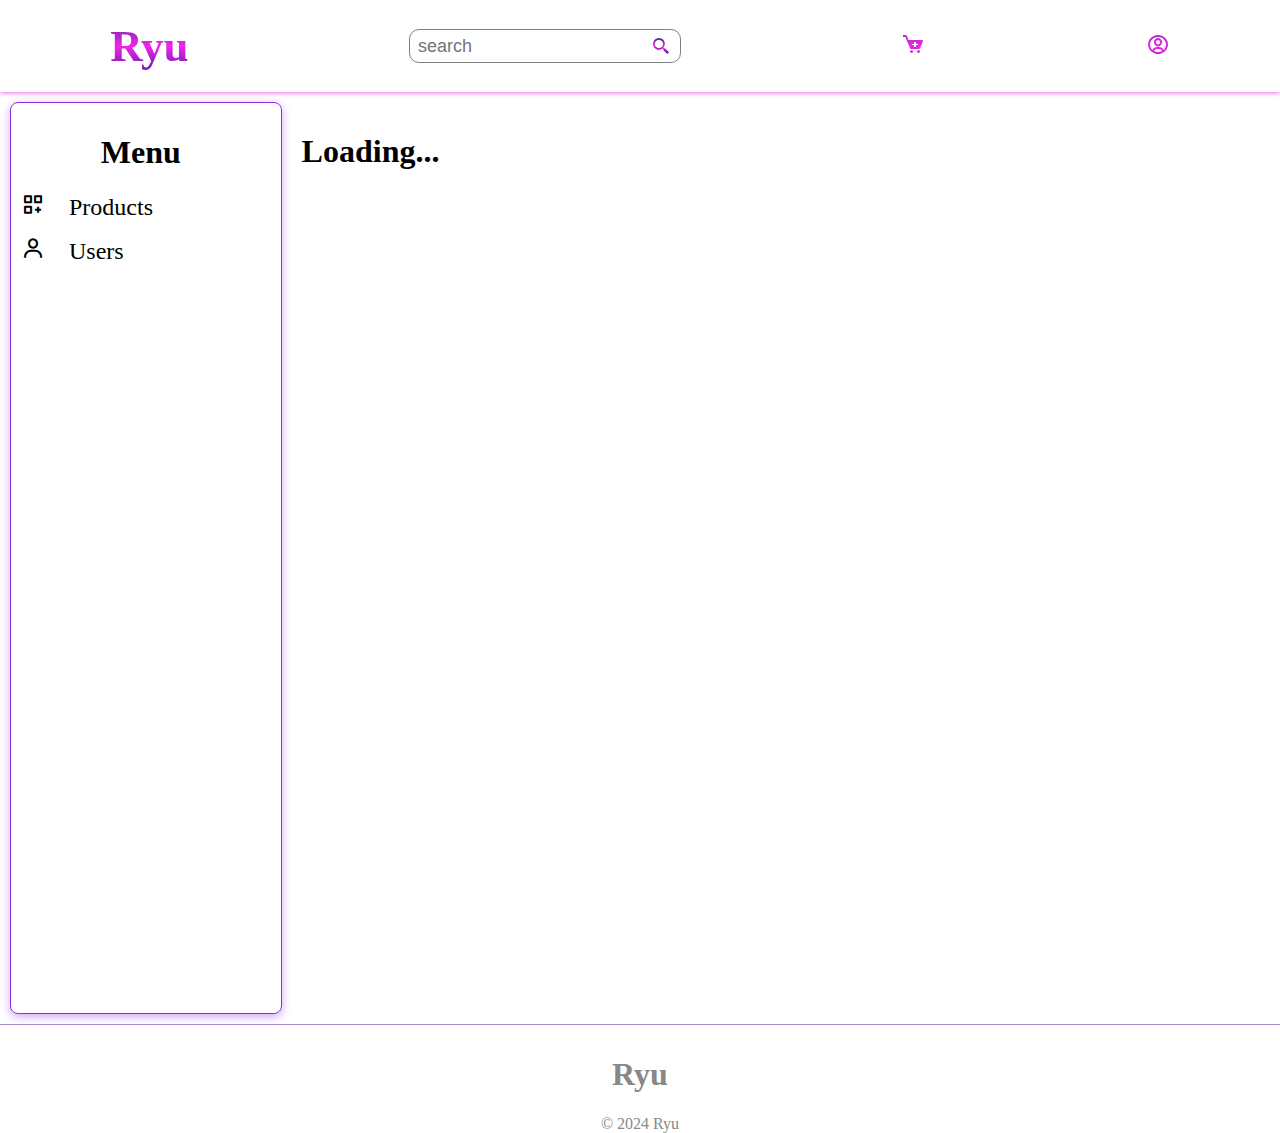
<file: final-project-2/index.html>
<!DOCTYPE html>
<html lang="en">

<head>
  <meta charset="UTF-8">
  <meta name="viewport" content="width=device-width, initial-scale=1.0">
  <title>Final-Project-2</title>
  <link rel="stylesheet" href="./styles.css">
  <link rel="stylesheet" href="https://unpkg.com/boxicons@2.0.9/css/boxicons.min.css">

</head>

<body>
  <header class="title-header">
    <div class="header">
      <div>
        <p class="text-header">Ryu</p>
      </div>

      <div class="input-search">

        <input id="search-name" type="text" placeholder="search ">
        <i class='bx bx-search-alt-2 large-icon color-search-header'></i>
      </div>
      <div>
        <i class='bx bxs-cart-add large-icon'></i>
      </div>
      <div>
        <i class='bx bx-user-circle large-icon'></i>
      </div>

    </div>

  </header>
  <div class="container">
    <div class="frame-left">
      <h1>Menu</h1>
      <div class="box-item">
        <i class='bx bx-customize large-icon' onclick="handleOpenProduct()"> &nbsp;Products</i>
        <i class='bx bx-user large-icon' onclick="handleOpenUser()"> &nbsp;Users</i>
      </div>


    </div>
    <div class="frame-right">
      <h1 class="loading">Loading...</h1>
      <!-- product -->
      <div class="box-product">
        <div class="heading-product">
          <h1>Products</h1>
          <button type="button" onclick="showCreateProductForm()">
            Create product
          </button>
        </div>
        <div class="functional-product">
          <div class="filter-product">
            Is Used:<input id="filter-product-is-used" type="checkbox" />
          </div>
          <div class="sort-product">
            <i class='bx bx-sort-up large-icon'></i>&nbsp;
            <i class='bx bx-sort-down large-icon'></i>
          </div>
          <div class="input-search-product">

            <input id="search-product-name" type="text" placeholder="search name product">
            <i class='bx bx-search-alt-2 large-icon' onclick="getValueSearch()"></i>
          </div>
        </div>

        <div class="content-functional-product"></div>
        <div class="content-product"></div>
      </div>
      <!-- user -->
      <div class="box-user">
        <div class="heading-user">
          <h1>Users</h1>
          <button type="button" onclick="showCreateUserForm()">
            Create user
          </button>
        </div>
        <div class="functional-user">
          <div class="filter-user">
            Is Admin:<input id="filter-user-is-used" type="checkbox" />
          </div>

          <div class="input-search-user">

            <input id="search-user-name" type="text" placeholder="search name user">
            <i class='bx bx-search-alt-2 large-icon' onclick="getValueSearchUser()"></i>
          </div>
        </div>

        <div class="content-functional-user"></div>

        <div class="content-user"></div>
      </div>



    </div>
  </div>
  <!-- form create product -->
  <div class="form-create-product" id="form">
    <div class="form-content">
      <h2>Create product</h2>
      <div>
        <strong>Name:</strong>&nbsp;
        <input id="product-name" type="text" placeholder="enter product name" />
      </div>
      <div>
        <strong>Type:</strong>
        <input id="product-type" type="text" placeholder="enter product type" />
      </div>
      <div>
        <strong>Price:</strong>
        <input id="product-price" type="number" placeholder="enter product Price" />
      </div>
      <div>
        <strong>Image:</strong>
        <input id="product-image" type="text" placeholder="enter product Image" />
      </div>
      <div>
        <strong>Is Used:</strong>
        <input id="product-is-used" type="checkbox" />
      </div>
      <div>
        <strong>Discount(%):</strong>
        <input id="product-discount" type="text" placeholder="enter product Discount" />
      </div>
      <div>
        <strong>Count in Stock:</strong>
        <input id="product-count-in-stock" type="text" placeholder="enter product Count in Stock" />
      </div>
      <div class="product-form-actions">
        <button onclick="handleCancelAddProduct()">Cancel</button>
        <button onclick="handleAddProduct()">Create</button>

      </div>

    </div>
  </div>

  <!-- form edit product -->
  <div class="form-edit-product" id="form">
    <div class="form-content">
      <h2>Edit product</h2>

      <div>
        <strong>Name:</strong>
        <input id="edit-product-name" type="text" placeholder="enter product name" />
      </div>
      <div>
        <strong>Type:</strong>
        <input id="edit-product-type" type="text" placeholder="enter product type" />
      </div>
      <div>
        <strong>Price:</strong>
        <input id="edit-product-price" type="number" placeholder="enter product Price" />
      </div>
      <div>
        <strong>Image:</strong>
        <input id="edit-product-image" type="text" placeholder="enter product Image" />
      </div>
      <div>
        <strong>Is Used:</strong>
        <input id="edit-product-is-used" type="checkbox" />
      </div>
      <div>
        <strong>Discount(%):</strong>
        <input id="edit-product-discount" type="text" placeholder="enter product Discount" />
      </div>
      <div>
        <strong>Count in Stock:</strong>
        <input id="edit-product-count-in-stock" type="text" placeholder="enter product Count in Stock" />
      </div>
      <div class="product-form-actions">
        <button onclick="handleCancelEditProduct(event)">Cancel</button>
        <button onclick="handleEditProduct()">Edit</button>
      </div>

    </div>
  </div>

  <!-- modal view details product -->
  <div class="modal-view-details-product" id="form">

  </div>

  <!-- form create user -->
  <div class="form-create-user" id="form">
    <div class="form-content">
      <h2>Create user</h2>

      <div>
        <strong>Name:</strong>
        <input id="user-name" type="text" placeholder="enter user name" />
      </div>
      <div>
        <strong>Email:</strong>
        <input id="user-email" type="text" placeholder="enter email" />
      </div>
      <div>
        <strong>Password:</strong>
        <input id="user-password" type="text" placeholder="enter password" />
      </div>

      <div>
        <strong>Is Admin:</strong>
        <input id="user-is-admin" type="checkbox" />
      </div>
      <div>
        <strong>Phone:</strong>
        <input id="user-phone" type="text" placeholder="enter user phone" />
      </div>
      <div>
        <strong>Address:</strong>
        <input id="user-address" type="text" placeholder="enter user address" />
      </div>
      <div>
        <strong>Avatar:</strong>
        <input id="user-avatar" type="text" placeholder="enter user avatar" />
      </div>
      <div class="user-form-actions">
        <button onclick="handleCancelAddUser()">Cancel</button>
        <button onclick="handleAddUser()">Create</button>

      </div>

    </div>
  </div>

  <!-- form edit user -->
  <div class="form-edit-user" id="form">
    <div class="form-content">
      <h2>Edit user</h2>

      <div>
        <strong>Name:</strong>
        <input id="edit-user-name" type="text" placeholder="enter user name" />
      </div>
      <div>
        <strong>Email:</strong>
        <input id="edit-user-email" type="text" placeholder="enter email" />
      </div>
      <div>
        <strong>Password:</strong>
        <input id="edit-user-password" type="text" placeholder="enter password" />
      </div>

      <div>
        <strong>Is Admin:</strong>
        <input id="edit-user-is-admin" type="checkbox" />
      </div>
      <div>
        <strong>Phone:</strong>
        <input id="edit-user-phone" type="text" placeholder="enter user phone" />
      </div>
      <div>
        <strong>Address:</strong>
        <input id="edit-user-address" type="text" placeholder="enter user address" />
      </div>
      <div>
        <strong>Avatar:</strong>
        <input id="edit-user-avatar" type="text" placeholder="enter user avatar" />
      </div>
      <div class="user-form-actions">
        <button onclick="handleCancelEditUser(event)">Cancel</button>
        <button onclick="handleEditUser()">Edit</button>

      </div>

    </div>
  </div>

  <!-- modal view details user -->
  <div class="modal-view-details-user" id="form"></div>


  <script>
    document.addEventListener("DOMContentLoaded", () => {
      let elements = document.querySelectorAll(".bx");

      function addBoldClass() {
        for (let i = 0; i < elements.length; i++) {
          elements[i].classList.remove("color");
        }

        this.classList.add("color");
      }

      for (let i = 0; i < elements.length; i++) {
        elements[i].addEventListener("click", addBoldClass);
      }
    })
  </script>
  <script src="mainProduct.js"></script>
  <script src="mainUser.js"></script>

  <footer>
    <div>
      <h1>Ryu</h1>
    </div>
    <div>
      &copy; 2024 Ryu
    </div>

  </footer>
</body>

</html>
</file>
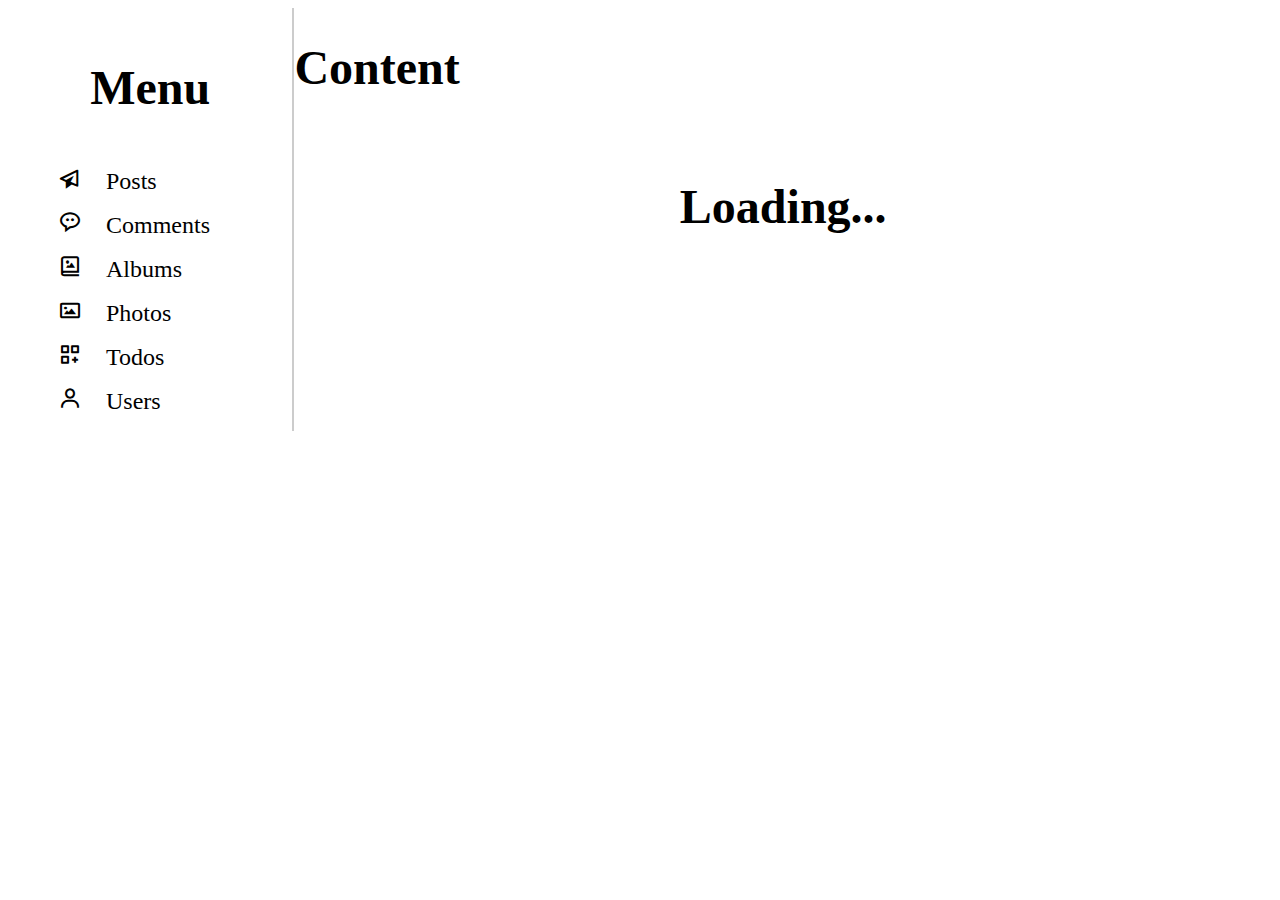
<file: package2/buoi3/btvn/index.html>
<!DOCTYPE html>
<html lang="en">

<head>
  <meta charset="UTF-8">
  <meta name="viewport" content="width=device-width, initial-scale=1.0">
  <title>btvn</title>
  <link rel="stylesheet" href="styles.css">
  <link rel="stylesheet" href="https://unpkg.com/boxicons@2.0.9/css/boxicons.min.css">
</head>

<body>

  <div class="container">
    <div class="box-left">

      <div class="box-left1">
        <h1>Menu</h1>
      </div>
      <div class="box-left2">

        <i class='bx bx-paper-plane large-icon' onclick="openPost()"> &nbsp;Posts</i>
        <i class='bx bx-message-rounded-dots large-icon' onclick="openComment()"> &nbsp;Comments</i>
        <i class='bx bx-photo-album large-icon' onclick="openAlbum()"> &nbsp;Albums</i>
        <i class='bx bx-image large-icon' onclick="openPhoto()"> &nbsp;Photos</i>
        <i class='bx bx-customize large-icon' onclick="openTodo()"> &nbsp;Todos</i>
        <i class='bx bx-user large-icon large-icon' onclick="openUser()"> &nbsp;Users</i>
      </div>



    </div>
    <div class="box-right-1">
      <h1>Content</h1>
      <div class="box-right">

      </div>

    </div>

    <!-- Modal -->
    <div id="meModal">

    </div>

  </div>
  <script>
    document.addEventListener("DOMContentLoaded", function() {
    var elements = document.querySelectorAll(".large-icon");

    function addBoldClass() {
      for (var i = 0; i < elements.length; i++) {
        elements[i].classList.remove("bold");
      }

      this.classList.add("bold");
    }

    for (var i = 0; i < elements.length; i++) {
      elements[i].addEventListener("click", addBoldClass);
    }
  })
  </script>
  <script src="mainPost.js"> </script>
  <script src="mainAlbum.js"> </script>
  <script src="mainComment.js"> </script>
  <script src="mainPhoto.js"> </script>
  <script src="mainTodo.js"> </script>
  <script src="mainUser.js"> </script>
</body>

</html>
</file>
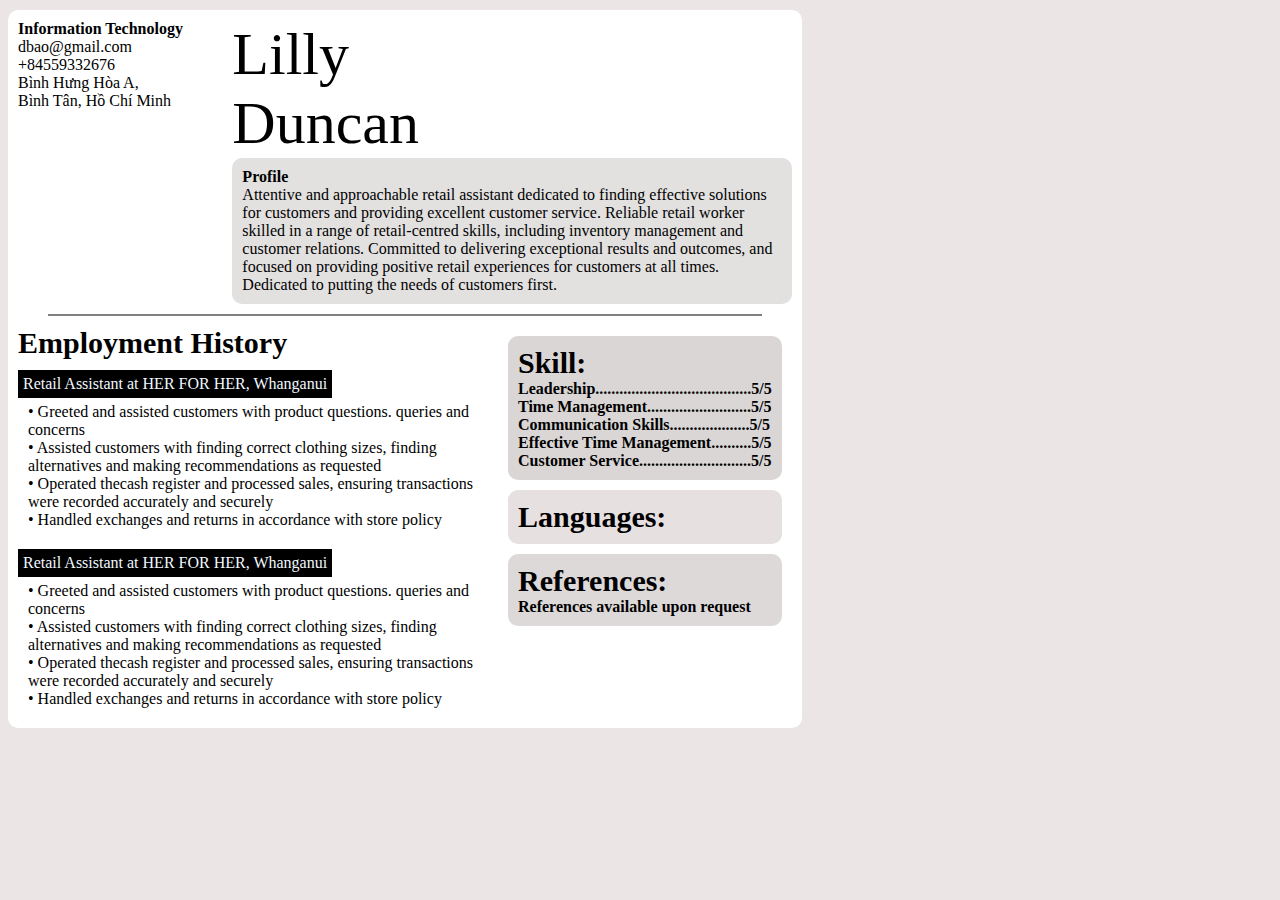
<file: package1/buoi2/cv.html>
<!DOCTYPE html>
<html lang="en">
<head>
  <meta charset="UTF-8">
  <meta name="viewport" content="width=device-width, initial-scale=1.0">
  <title>Document</title>
  <style>
    /* Quy tắc CSS để chỉnh font chữ */
    /* body {
      font-family: 'system-ui';
    } */
  </style>
</head>
<body style="background-color: rgb(235, 229, 229);">
  <div style="width: 794px;
  background: white; border-radius: 10px;"
  >
    <div style="display: flex; gap: 40px; margin: 10px; padding-top: 10px;">
      <div style="width: 900px;">
        <span style="font-weight: bold;">
          Information Technology <br />
        </span>
        <!-- <span>&nbsp;</span> -->
        <span>dbao@gmail.com</span>
        <br />
        <span>+84559332676</span>
        <br />
        <span>Bình Hưng Hòa A, <br />Bình Tân, Hồ Chí Minh</span>
      </div>
      <div>
        <div style="font-size: 60px;">Lilly <br/>Duncan</div>
        <div  style="border-radius: 10px; background: rgb(227, 224, 224); padding: 10px;">
          <span style="font-weight: bold;">Profile</span>
        </br>
          <span>
            Attentive and approachable retail assistant dedicated to finding effective solutions for
customers and providing excellent customer service. Reliable retail worker skilled in a
range of retail-centred skills, including inventory management and customer relations.
Committed to delivering exceptional results and outcomes, and focused on providing
positive retail experiences for customers at all times. Dedicated to putting the needs
of customers first.
          </span>
          
        </div>
      </div>
    </div>

    <div style=" margin-left: 5%;border-top: 2px solid gray; width: 90%; margin-bottom: 10px;">

    </div>
    <div style="display: flex; margin: 10px;">
      <div  style="width: 480px;">
        <div style="border: 10px; font-size: 30px; font-weight: bold; padding-bottom: 10px;">
          Employment History
        </div>
        <div style="background: black; color: aliceblue; padding: 5px;  width: fit-content; margin-bottom: 5px;">
          Retail Assistant at HER FOR HER, Whanganui
        </div>
        <div style="margin-left: 10px; margin-bottom: 20px;">
          • Greeted and assisted customers with product questions. queries and concerns<br />

          • Assisted customers with finding correct clothing sizes, finding
          alternatives and making recommendations as requested <br />
          • Operated thecash register and processed sales, ensuring transactions
          were recorded accurately and securely <br />
          • Handled exchanges and returns in accordance with store policy
        </div>

        
        <div style="background: black; color: aliceblue; padding: 5px;  width: fit-content; margin-bottom: 5px;">
          Retail Assistant at HER FOR HER, Whanganui
        </div>
        <div style="margin-left: 10px; margin-bottom: 20px;">
          • Greeted and assisted customers with product questions. queries and concerns<br />

          • Assisted customers with finding correct clothing sizes, finding
          alternatives and making recommendations as requested <br />
          • Operated thecash register and processed sales, ensuring transactions
          were recorded accurately and securely <br />
          • Handled exchanges and returns in accordance with store policy
        </div>
      </div>

      
      <div>
        <div style="margin: 10px; padding: 10px; font-weight: bold; border-radius: 10px; background: rgb(218, 214, 214);">
          <span style="font-size: 30px;">Skill: </span>
          <br />
          <span>
            Leadership.......................................5/5<br />
            Time Management..........................5/5<br />
            Communication Skills....................5/5<br />
            Effective Time Management..........5/5<br />
            Customer Service............................5/5

          </span>
        </div>

        <div style="margin: 10px; padding: 10px; font-weight: bold; border-radius: 10px; background: rgb(230, 224, 224);">
          <span style="font-size: 30px;">Languages: </span>
        </div>

        <div style="margin: 10px; padding: 10px; font-weight: bold; border-radius: 10px; background: rgb(222, 217, 217);">
          <span style="font-size: 30px;">References: </span>
          <br />
          References available upon request
        </div>
      </div>
      
    </div>
    
  </div>
</body>
</html>
</file>
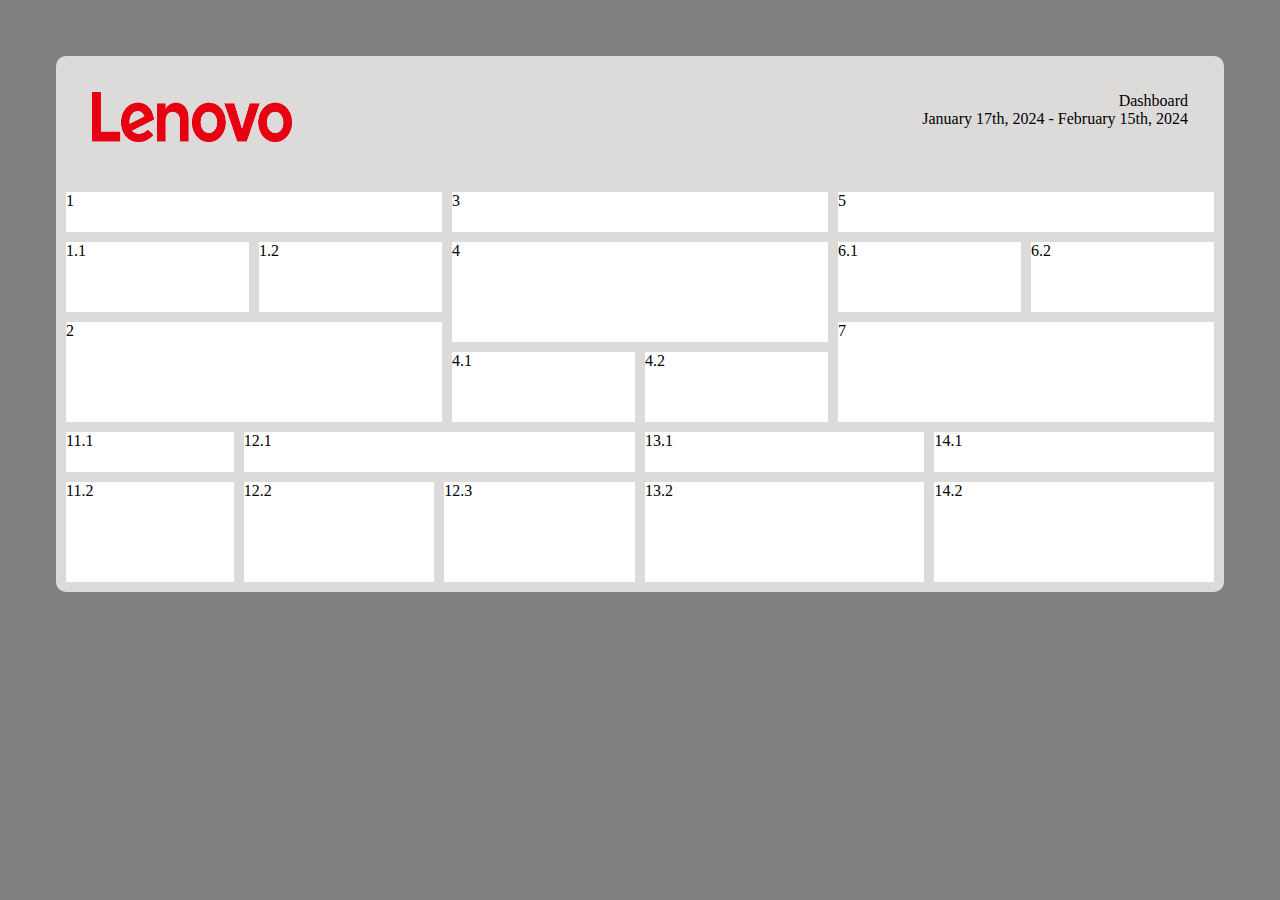
<file: package1/buoi2/dashboard.html>
<!DOCTYPE html>
<html lang="en">

<head>
  <meta charset="UTF-8">
  <meta name="viewport" content="width=device-width, initial-scale=1.0">
  <title>Document</title>
  <link rel="stylesheet" href="dashboard.css">
</head>

<body style="background: gray;">
  <div style="padding: 48px;">
    <div style="border-radius: 10px; background: rgb(221, 218, 218);">


      <div>
        <div style="display: flex; justify-content: space-between;">
          <div style="margin: 36px;">
            <img src="./lenovo.png" alt="logo" width="200" height="50" />
          </div>

          <div style="text-align: right; margin-top: 36px; padding-right: 36px; float:right">
            <div>
              Dashboard
            </div>
            <div>
              January 17th, 2024 - February 15th, 2024
            </div>
          </div>
        </div>


      </div>

      <div class="layout-1">
        <div class="div">
          <div class="top-row1">
            1
          </div>
          <div class="layout-2">
            <span>1.1</span>
            <span>1.2</span>

          </div>
          <div class="top-row3">
            2
          </div>
        </div>
        <div class="div">
          <div class="top-row1">3</div>
          <div class="top-row3">4</div>
          <div class="layout-2">
            <span>4.1</span>
            <span>4.2</span>
          </div>
        </div>
        <div class="div">
          <div class="top-row1">
            5
          </div>
          <div class="layout-2">
            <span>6.1</span>
            <span>6.2</span>
          </div>
          <div class="top-row3">
            7
          </div>
        </div>

      </div>
      <div class="layout-3">
        <div class="div1">
          <div class="bot-row1">
            11.1
          </div>
          <div class="bot-row2">
            11.2
          </div>
        </div>
        <div class="div2">
          <div class="bot-row1">
            12.1
          </div>
          <div class="layout-4">
            <span>12.2</span>
            <span>12.3</span>
          </div>
        </div>
        <div class="div3">
          <div class="bot-row1">
            13.1
          </div>
          <div class="bot-row2">
            13.2
          </div>
        </div>
        <div class="div3">
          <div class="bot-row1">
            14.1
          </div>
          <div class="bot-row2">
            14.2
          </div>
        </div>
      </div>
    </div>
  </div>
</body>

</html>
</file>
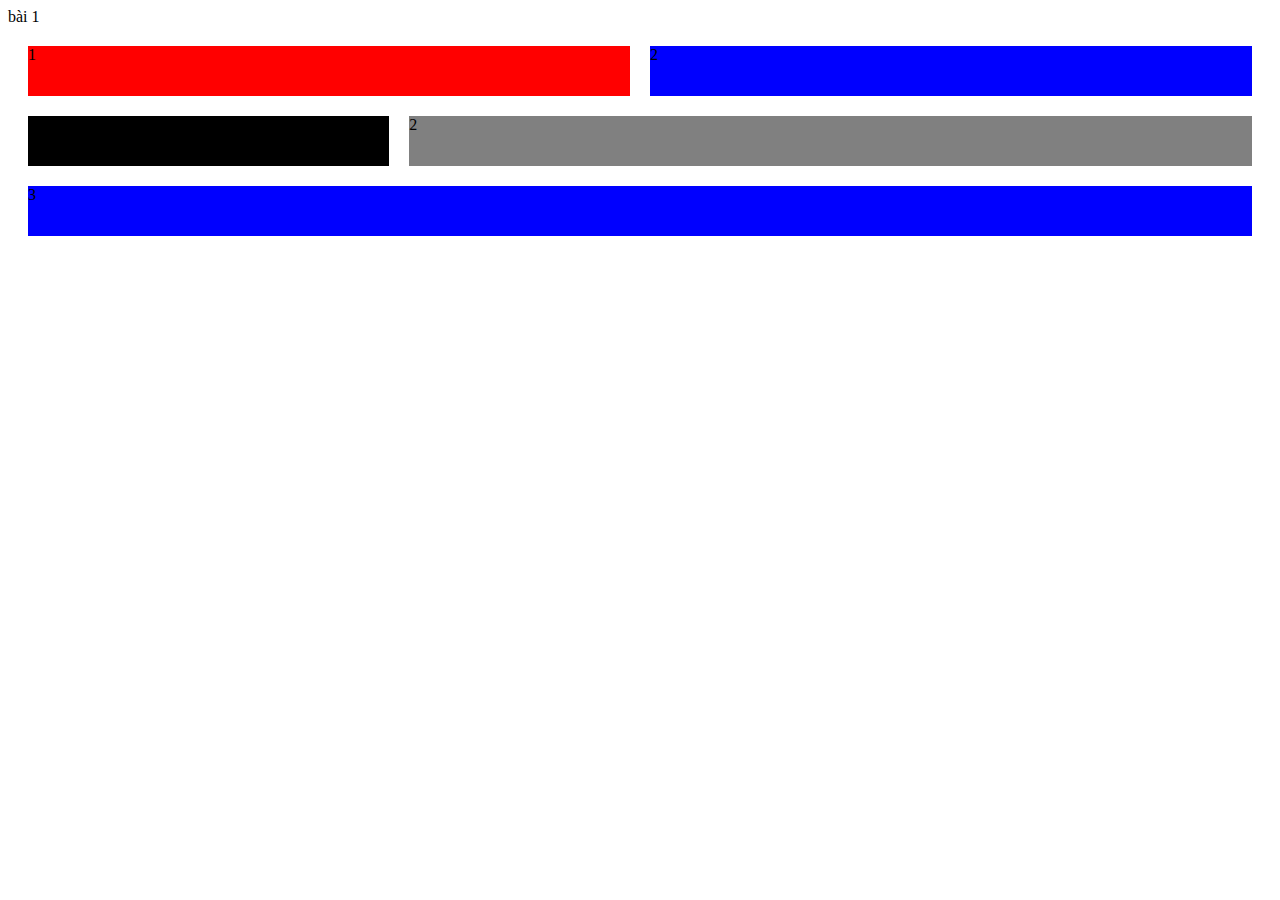
<file: package1/buoi3/bai1.html>
<!DOCTYPE html>
<html lang="en">
<head>
  <meta charset="UTF-8">
  <meta name="viewport" content="width=device-width, initial-scale=1.0">
  <title>Document</title>
</head>
<body>
  
  <!-- bài 1 -->
  <div>bài 1</div>
  <div>
    <div style="display: flex; margin: 20px; gap: 20px;">
      <div style="background: red; height: 50px; width: 50%;">
        1
      </div>
      <div style="background: blue; height: 50px; width: 50%;">
        2
      </div>
    </div>

    <div style="display: flex; margin: 20px; gap: 20px;">
      <div style="background: black; height: 50px; width: 30%;">
        1
      </div>
      <div style="background: gray; height: 50px; width: 70%;">
        2
      </div>
    </div>

    <div style="margin: 20px; gap: 20px;">
      <div style="background: blue; height: 50px; width: 100%;">
        3
      </div>

    </div>
  </div>


 
</body>
</html>
</file>
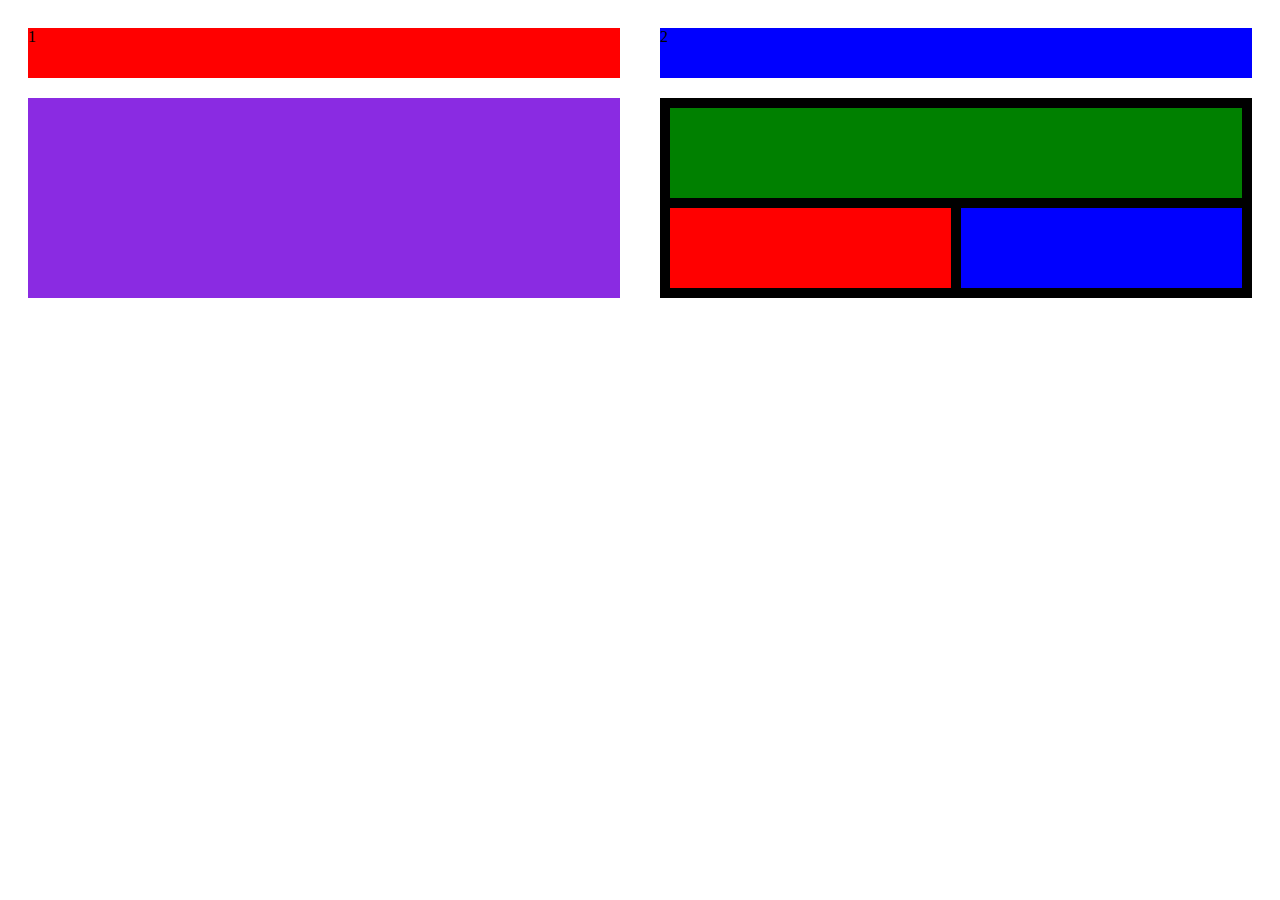
<file: package1/buoi3/bai2.html>
<!DOCTYPE html>
<html lang="en">
<head>
  <meta charset="UTF-8">
  <meta name="viewport" content="width=device-width, initial-scale=1.0">
  <title>Document</title>
</head>
<body>
  
  <div style="display: flex;">

    <div style=" margin: 20px;  width: 100%;">
      <div style="background: red; height: 50px; width: 100%; margin-bottom: 20px;">
        1
      </div>
      <div style="background: blueviolet; height: 200px; width: 100%; ">

      </div>
    </div>

    <div style=" margin: 20px;  width: 100% ;" >
      <div style="background: blue; height: 50px; width: 100%; margin-bottom: 20px;">
        2
      </div>
      
      <div style="background: black; height: 180px; width: 100%-10px; padding: 10px;">
        <div style="background: green; height: 50%; ">
      </div>
        <div style="display: flex; gap: 10px; margin-top: 10px;">
          <div style="background: red; height: 80px; width: 50%; ">

          </div>
          <div style="background: blue; height: 80px; width: 50%; ">

          </div>
        </div>
      </div>
    </div>


  </div>
</body>
</html>
</file>
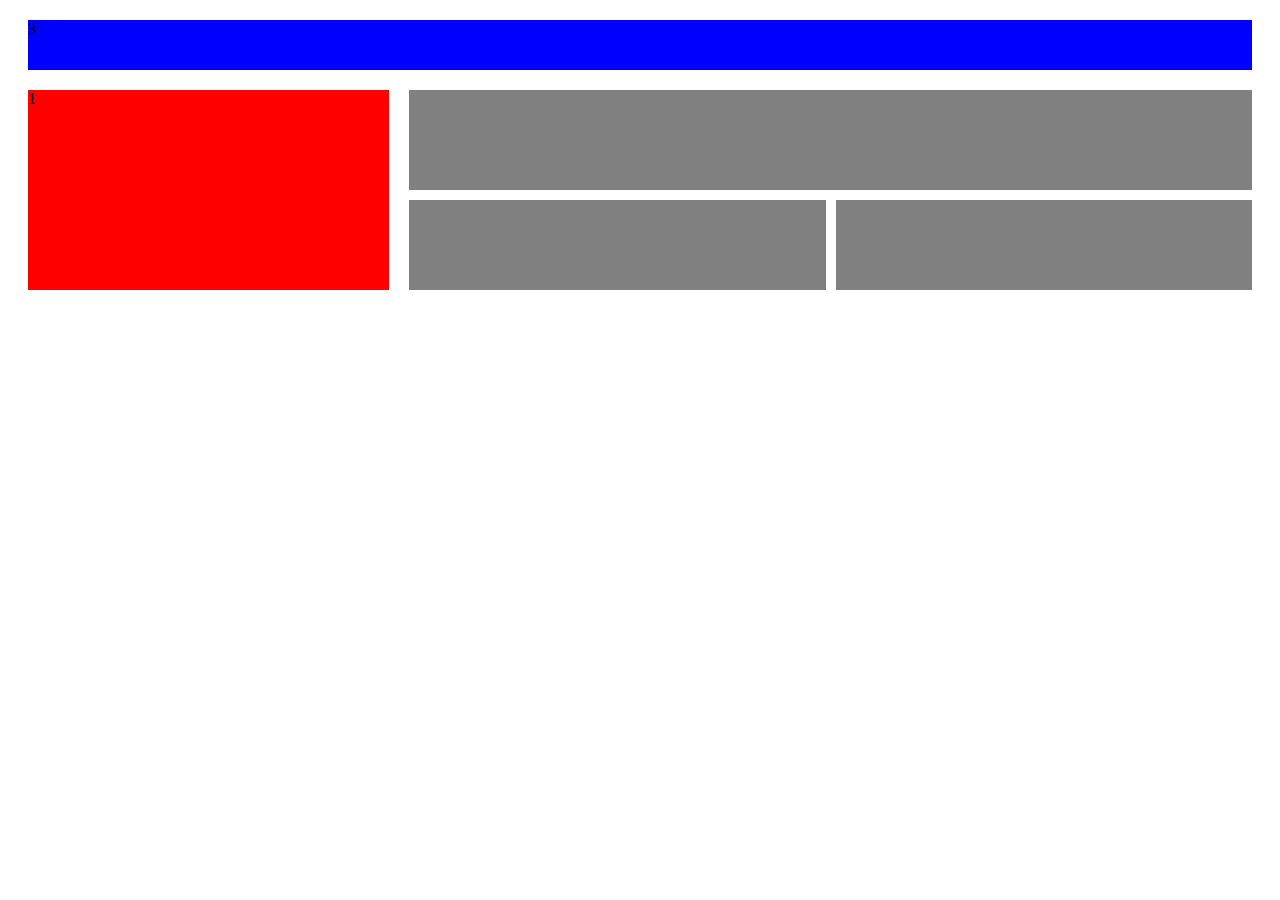
<file: package1/buoi3/bai3.html>
<!DOCTYPE html>
<html lang="en">
<head>
  <meta charset="UTF-8">
  <meta name="viewport" content="width=device-width, initial-scale=1.0">
  <title>Document</title>
</head>
<body>
  <!-- bài 1 -->
  
  <div>
    <div style="display: flex; margin: 20px; gap: 20px;">
      <div style="background: blue; height: 50px; width: 100%;">
        3
      </div>

    </div>

    <div style="display: flex; margin: 20px; gap: 20px;">
      <div style="background: red; height: 200px; width: 30%;">
        1
      </div>
      <div style=" height: 200px; width: 70%;">
        <div style="background: gray; height: 50%; width: 100%;"></div>
        <div style=" display: flex; gap: 10px; margin-top: 10px; height: 50%;">
          <div style="background: gray; height: 90%; width: 50%;"></div>
          <div style="background: gray; height: 90%; width: 50%;"></div>
        </div>
      </div>
    </div>

    

    
  </div>

</body>
</html>
</file>
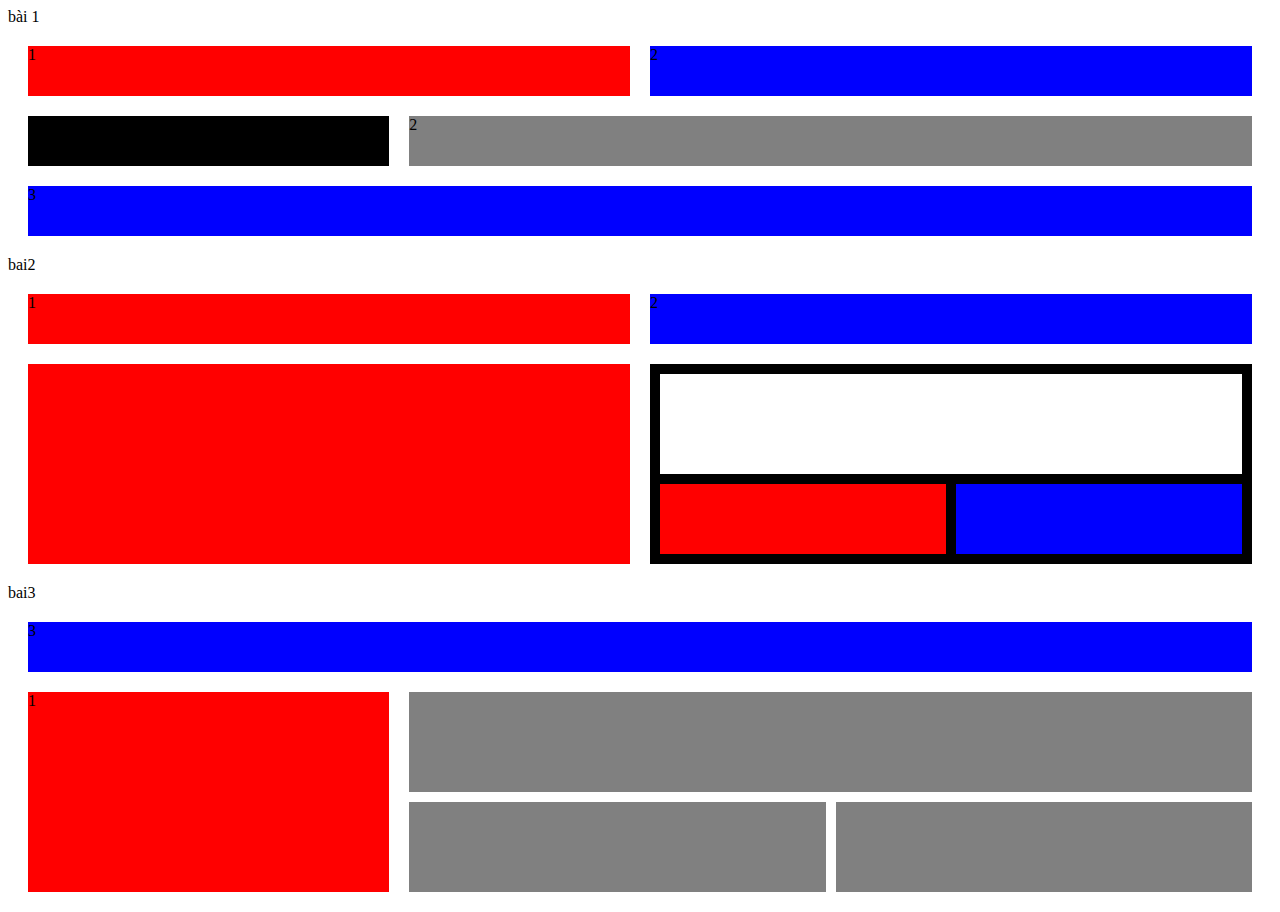
<file: package1/buoi3/tonghop.html>
<!DOCTYPE html>
<html lang="en">
<head>
  <meta charset="UTF-8">
  <meta name="viewport" content="width=device-width, initial-scale=1.0">
  <title>Document</title>
</head>
<body>
  <!-- bài 1 -->
  <div>bài 1</div>
  <div>
    <div style="display: flex; margin: 20px; gap: 20px;">
      <div style="background: red; height: 50px; width: 50%;">
        1
      </div>
      <div style="background: blue; height: 50px; width: 50%;">
        2
      </div>
    </div>

    <div style="display: flex; margin: 20px; gap: 20px;">
      <div style="background: black; height: 50px; width: 30%;">
        1
      </div>
      <div style="background: gray; height: 50px; width: 70%;">
        2
      </div>
    </div>

    <div style="margin: 20px; gap: 20px;">
      <div style="background: blue; height: 50px; width: 100%;">
        3
      </div>

    </div>
  </div>
  <div>bai2</div>

  <div >

    <div style="display: flex; margin: 20px; gap: 20px;">
      <div style="background: red; height: 50px; width: 50%;">
        1
      </div>
      <div style="background: blue; height: 50px; width: 50%;">
        2
      </div>
    </div>

    <div style="display: flex; margin: 20px; gap: 20px;">
      <div style="background: red; height: 200px; width: 50%; ">

      </div>
      <div style="background: black; height: 200px; width: 50%;">
        <div style="background: white; height: 50%; width: 100%-10px; margin: 10px;"></div>
        <div style="display: flex; gap: 10px; margin-top: 10px; margin: 10px;">
          <div style="background: red; height: 70px; width: 50%; ">

          </div>
          <div style="background: blue; height: 70px; width: 50%; ">

          </div>
        </div>
      </div>
    </div>


  </div>

  <div>bai3</div>
  <div>
    <div style="margin: 20px; gap: 20px;">
      <div style="background: blue; height: 50px; width: 100%;">
        3
      </div>

    </div>

    <div style="display: flex; margin: 20px; gap: 20px;">
      <div style="background: red; height: 200px; width: 30%;">
        1
      </div>
      <div style=" height: 200px; width: 70%;">
        <div style="background: gray; height: 50%; width: 100%;"></div>
        <div style=" display: flex; gap: 10px; margin-top: 10px; height: 50%;">
          <div style="background: gray; height: 90%; width: 50%;"></div>
          <div style="background: gray; height: 90%; width: 50%;"></div>
        </div>
      </div>
    </div>

    

    
  </div>
</body>
</html>
</file>
<file: final-project-2/styles.css>
/* html {
  /* 62.5% of 16px user agent font size is 10px 
  font-size: 62.5%;
} */
body{
  margin: 0 auto;
}

footer{
  border-top: 1px solid rgb(76,27,133,0.5);
  text-align: center;
  color: #888;
  padding-top: 10px;
}
.header{
  display: flex;
  align-items: center;
  justify-content: space-around;
}
.color-search-header{
  color: black;
}
#search-name{
  font-size:18px;
  height: 30px;
  width: 260px;
  border-radius: 10px;
}
.text-header{
  font-size: 45px;
  font-weight: bold;
  margin: 20px auto;
}
.title-header{
  background: linear-gradient(0deg, rgba(59,12,151,0.960463408996411) 15%, rgba(240,38,234,1) 50%, rgba(32,32,111,0.960463408996411) 87%);
  background-clip: text;
  -webkit-background-clip: text;
  color: transparent;
  box-shadow: 0 0 5px rgba(240,38,234,1);
}
.container{
  display: flex;
  margin: 10px;
}
.frame-left{
  padding: 10px 20px 0 10px;
  text-align: center;
  height: 100vh;
  border: 1px solid rgb(140, 45, 228);
  border-radius: 8px;
  width: 20%;
  box-shadow: 0 3px 10px rgb(140, 45, 228,0.4);
  margin-right: 10px;
}
.box-item{
  display: flex;  
  gap: 20px;
  flex-direction: column; 
  text-align: left;
  cursor: pointer;

}
.large-icon{
  font-size: 24px;
}
.heading-product,
.heading-user {
  display: flex; 
  justify-content: space-between;
  align-items: baseline;
}
.frame-right{
  margin: 10px;
  width: 80%;
}
.loading{
  display: block;

}
.modal-view-details-product,
.form-edit-product,
.modal-view-details-product{
  display: none;
}
#form{
  display: none;
  position: fixed;
  z-index: 1;
  left: 0;
  top: 0;
  width: 100%;
  height: 100%;
  overflow: auto;
  background-color: rgba(0, 0, 0, 0.4);
}
.form-content {
  display: flex;
  flex-direction: column;
  row-gap: 15px;
  background-color: #fefefe;
  margin: 10% auto;
  padding: 20px;
  border: 1px solid #888;
  border-radius: 8px;
  width: 80%;
  max-width: 500px; /* Added to limit maximum width of the modal */
}
.box-product{
  display: none;
  width: 100%;
}
.user-card,
.product-card{
  border: 1px solid rgb(128, 128, 128, 0.4);
  border-radius: 6px;
  padding: 20px;
}
.user-card:hover img,
.product-card:hover img{
  transform: scale(1.1);
}
.user-card:hover,
.user-card:focus,
.product-card:hover,
.product-card:focus{
  box-shadow: 0 3px 10px rgb(0 0 0 / 0.3);
}
.user-image,
.product-image{
  height: auto;
  width: 200px;
}

.user-list,
.product-list{
  display: flex;
  gap: 10px;
  flex-wrap: wrap;
}
.box-user{
  display: none;
}
button{
  border-radius: 6px;
  border: 1px;
  padding: 10px 10px;
}
.color {
  /* color: blueviolet; */
  background: linear-gradient(2deg, rgba(59,12,151,0.960463408996411) 15%, rgba(240,38,234,1) 50%, rgba(32,32,111,0.960463408996411) 87%);
  background-clip: text;
  -webkit-background-clip: text;
  color: transparent;
}
button:hover,
button:focus {
  background: linear-gradient(0deg, rgba(59,12,151,0.960463408996411) 15%, rgba(240,38,234,1) 50%, rgba(32,32,111,0.960463408996411) 87%);
  background-clip: text;
  -webkit-background-clip: text;
  color: transparent;
  text-decoration: none;
  cursor: pointer;
  box-shadow: 0 3px 10px rgb(138, 43, 226,0.25);

}
.functional-user,
.functional-product{
  display: flex; 
  gap: 20px;
  margin-bottom: 20px;
  align-items: baseline;
  align-items: center;
  justify-content:space-evenly;
}
.content-functional-user,
.content-functional-product{
  border: 1px solid gray;
  border-radius: 6px;
  display: none;
  margin-bottom: 20px;
  padding: 20px;
}

/*  */
.modal-view-details-user,
.form-edit-user,
.form-create-user{
  display: none;
}
input{
  border: 1px solid gray;
  border-radius: 4px;
  font-size: 16px;
  padding-left: 8px;
}
/* input-search-product */

.input-search,
.input-search-user,
.input-search-product{
  position: relative;
}
.input-search-user input,
.input-search-product input {
  padding-right: 30px; /* Để tạo không gian cho biểu tượng */
}

.input-search i{
  background: linear-gradient(5deg, rgba(59,12,151,0.960463408996411) 15%, rgba(240,38,234,1) 50%, rgba(32,32,111,0.960463408996411) 87%);
  background-clip: text;
  -webkit-background-clip: text;
  color: transparent;
  position: absolute;
  top: 50%;
  right: 10px;
  transform: translateY(-50%);
  font-size: 20px;
}
/* .input-search i, */
.input-search-user i,
.input-search-product i {
  
  position: absolute;
  top: 50%;
  right: 10px;
  transform: translateY(-50%);
  font-size: 20px;
}
</file>
<file: package2/buoi3/btvn/styles.css>
.container{
  display: flex;
  height: 100%;
}
.box-left{
  border-right: 2px solid #ccc;
  width: 20%;
  padding: 20px;
  
}
.box-left1{
  display: flex;   
  justify-content: center;
  font-size: 24px;

}
.box-left2{
  display: flex;  
  gap: 20px;
  flex-direction: column; 
  padding-left: 30px;
  padding-top: 20px;
  cursor: pointer;
}
.box-right{
  /* width: 100%; */
  padding: 20px;
  display: flex;
  flex-wrap: wrap;
  gap: 20px;
  /* height: 100%; */

}
.box-right-1{
  width: 80%;
  /* padding: 10px; */
  font-size: 24px;

}
.box-right-2{
  width: 100%;
  justify-content: center;
  display: flex;
  height: 100%;
  align-items: center;
}
.post-card{
  /* border: 1px solid gray ; */
  width: 200px;
  padding: 10px;
  border-radius: 6px;
  box-shadow:  0 0 6pt 1pt #D3D3D3;
}
.modal {
  display: none;
  position: fixed;
  z-index: 1;
  left: 0;
  top: 0;
  width: 100%;
  height: 100%;
  overflow: auto;
  background-color: rgba(0, 0, 0, 0.4);
}
.modal-content {
  background-color: #fefefe;
  margin: 10% auto;
  padding: 20px;
  border: 1px solid #888;
  width: 80%;
  max-width: 500px; /* Added to limit maximum width of the modal */
}
.close {
  color: #aaa;
  float: right;
  font-size: 28px;
  font-weight: bold;
}
.close:hover,
.close:focus {
  color: black;
  text-decoration: none;
  cursor: pointer;
}
.large-icon {
  font-size: 24px;
}
#photoInfo{
  display: flex;
  gap: 30px;
}
button{
  padding: 10px 20px;
  /* border-radius: 12px; */
  width: 100%;
  height: 20px;
}
.bold {
  color: green;
}
</file>
<file: package1/buoi2/dashboard.css>
.layout-1{
  display: flex;
  margin-right: 10px;
}
.div{
  margin-left: 10px;
  margin-top: 10px;
  width: 33.33%;
}

.layout-1 .top-row1{
  height: 40px;
  background: white;
  margin-bottom: 10px;
}

.layout-1 .top-row3{
  height: 100px;
  background: white;
  margin-top: 10px;
  margin-bottom: 10px;
  
}
.layout-2{
  gap: 10px;
  display: flex;

}
.layout-2 span{
  height: 70px;
  background: white;
  width: 100%;
}

.layout-3{
  display: flex;
  margin-right: 10px;
  
}
.div1{
  margin-left: 10px;
  width: 15%;
}
.div2{
  margin-left: 10px;
  width: 35%;
}
.div3{
  margin-left: 10px;
  width: 25%;
}
.layout-3 .bot-row1{
  height: 40px;
  background: white;
  margin-bottom: 10px;
}
.layout-3 .bot-row2{
  height: 100px;
  background: white;
  margin-top: 10px;
  margin-bottom: 10px;
}
.layout-4{
  gap: 10px;
  display: flex;

}
.layout-4 span{
  height: 100px;
  background: white;
  width: 100%;
}
</file>
